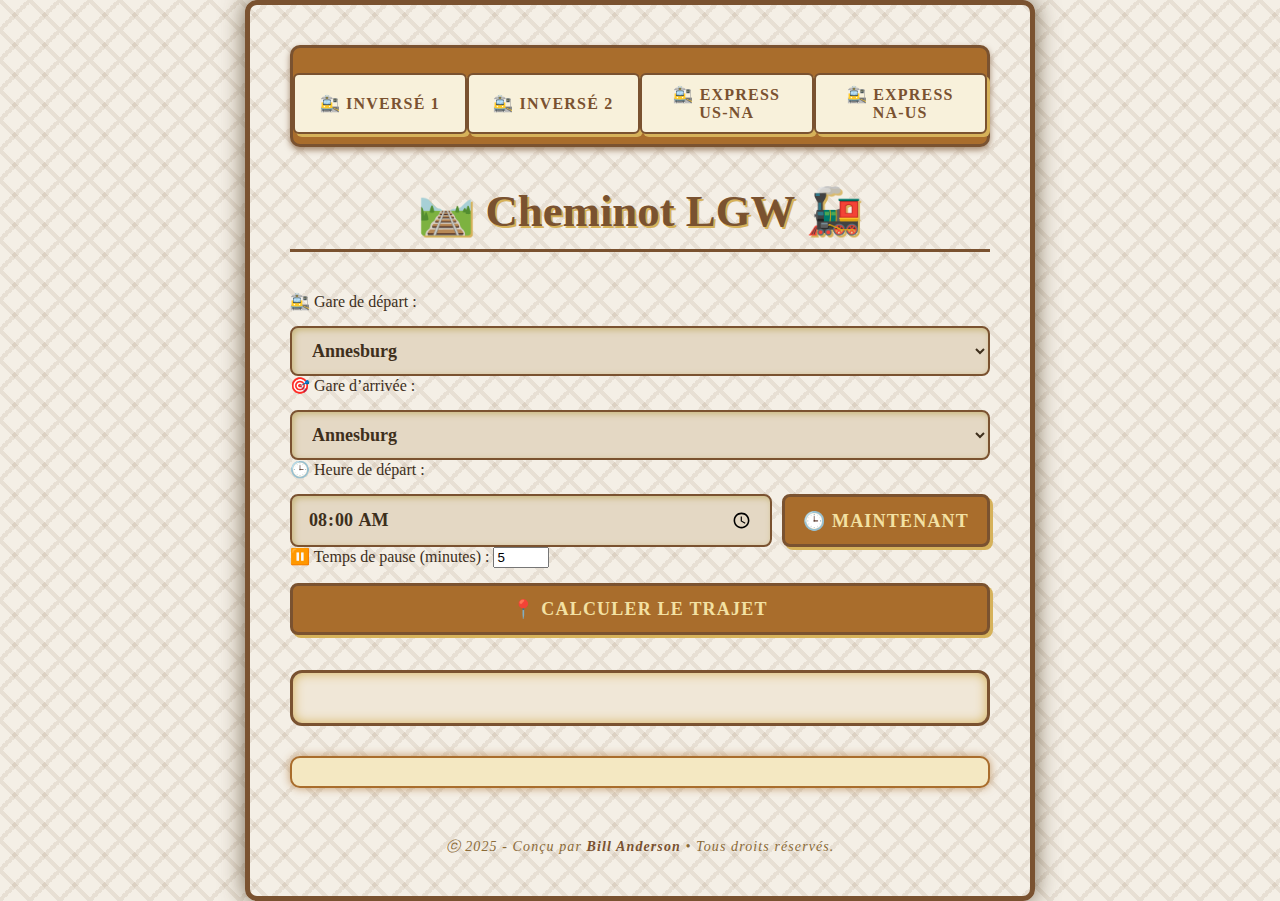
<file: index.html>
<!DOCTYPE html>
<html lang="fr">
<head>
  <meta charset="UTF-8" />
  <title>🚂 Cheminot LGW</title>
  <style>
    /* Style Western Cheminot Années 1800 */
    body {
      font-family: 'Georgia', serif;
      background: #f4efe6;
      color: #3e2f1c;
      padding: 40px;
      max-width: 700px;
      margin: auto;
      box-shadow: 0 0 25px rgba(60, 40, 10, 0.7);
      border-radius: 12px;
      border: 5px solid #7a5230;
      background-image:
        linear-gradient(45deg, transparent 45%, rgba(122, 82, 48, 0.1) 45%, rgba(122, 82, 48, 0.1) 55%, transparent 55%),
        linear-gradient(-45deg, transparent 45%, rgba(122, 82, 48, 0.1) 45%, rgba(122, 82, 48, 0.1) 55%, transparent 55%);
      background-size: 30px 30px;
    }

    /* Menu de navigation */
    .menu {
      display: flex;
      justify-content: space-around;
      margin-bottom: 30px;
      padding: 10px 0;
      background-color: #a96d2c;
      border: 3px solid #7a5230;
      border-radius: 10px;
      box-shadow: 0 3px 6px #7a5230aa;
    }

    .menu button {
      background-color: #f8f1db;
      color: #7a5230;
      border: 2px solid #7a5230;
      padding: 10px 16px;
      font-size: 16px;
      font-weight: bold;
      font-family: 'Georgia', serif;
      border-radius: 6px;
      cursor: pointer;
      transition: all 0.3s ease;
    }

    .menu button:hover {
      background-color: #d6b25a;
      color: #3e2f1c;
      transform: scale(1.05);
    }

    h2 {
      font-family: 'Playfair Display', serif;
      font-weight: 900;
      text-align: center;
      color: #7a5230;
      text-shadow: 2px 2px 0 #d6b25a;
      font-size: 2.8rem;
      margin-bottom: 40px;
      border-bottom: 3px solid #7a5230;
      padding-bottom: 12px;
    }

    select, input[type="time"], button {
      width: 100%;
      padding: 12px 16px;
      margin-top: 15px;
      border-radius: 8px;
      border: 2px solid #7a5230;
      font-size: 18px;
      background-color: #e4d8c4;
      color: #3e2f1c;
      box-shadow: inset 2px 2px 6px #c9b77b;
      font-weight: 600;
      transition: background-color 0.3s ease, border-color 0.3s ease;
      cursor: pointer;
      font-family: 'Georgia', serif;
    }

    select:hover, input[type="time"]:hover {
      background-color: #f8f1db;
      border-color: #a96d2c;
    }

    button {
      background-color: #a96d2c;
      color: #f3e1a3;
      font-weight: 900;
      border: 3px solid #7a5230;
      box-shadow: 3px 3px 0 #d6b25a;
      text-transform: uppercase;
      letter-spacing: 1.2px;
    }

    button:hover {
      background-color: #7a5230;
      border-color: #a96d2c;
      color: #f8f1db;
      box-shadow: 3px 3px 8px #d6b25a;
    }

    .result {
      margin-top: 35px;
      padding: 25px 20px;
      background: #f0e7d7;
      border: 3px solid #7a5230;
      border-radius: 12px;
      font-size: 16px;
      color: #4a3a1a;
      box-shadow: inset 0 0 12px #d6b25a;
      white-space: pre-line;
      font-family: 'Georgia', serif;
      line-height: 1.6;
    }

    .result strong {
      color: #a96d2c;
      text-shadow: 1px 1px 0 #f8f1db;
    }

    .result span {
      color: #7a5230;
      font-weight: 600;
    }

    .step {
      margin: 12px 0;
      border-left: 5px solid #a96d2c;
      padding-left: 14px;
      font-style: italic;
    }

    #trajetComplet {
      margin-top: 30px;
      padding: 14px 20px;
      background-color: #f4e8c2;
      border-radius: 10px;
      font-family: 'Courier New', monospace;
      font-size: 18px;
      color: #7a5230;
      user-select: all;
      cursor: text;
      border: 2px solid #a96d2c;
      box-shadow: 0 0 10px #a96d2caa;
      font-weight: bold;
    }

    footer {
      margin-top: 50px;
      text-align: center;
      font-size: 14px;
      color: #8b6b38;
      font-family: 'Georgia', serif;
      font-style: italic;
      letter-spacing: 1.1px;
      user-select: none;
    }

    .time-container {
      display: flex;
      gap: 10px;
    }

    .time-container input[type="time"] {
      flex: 1;
    }

    .time-container button {
      width: auto;
      padding: 12px 18px;
    }

    #horaireTable {
      margin-top: 30px;
      width: 100%;
      border-collapse: collapse;
      font-family: 'Georgia', serif;
      color: #3e2f1c;
    }

    #horaireTable th, #horaireTable td {
      border: 1px solid #7a5230;
      padding: 10px 12px;
      text-align: left;
    }

    #horaireTable th {
      background-color: #a96d2c;
      color: #f8f1db;
      font-weight: 700;
      text-transform: uppercase;
    }

    #horaireTable tbody tr:nth-child(odd) {
      background-color: #f4e8c2;
    }
  </style>
</head>
<body>

  <!-- Menu de navigation -->
  <nav class="menu">
    <button onclick="window.location.href='index.html'">🚉 inversé 1</button>
    <button onclick="window.location.href='inverse-2.html'">🚉 inversé 2</button>
    <button onclick="window.location.href='Express-US-NA.html'">🚉 Express US-NA</button>
    <button onclick="window.location.href='Express-NA-US.html'">🚉 Express NA-US</button>
  </nav>

  <h2>🛤️ Cheminot LGW 🚂</h2>

  <label for="start">🚉 Gare de départ :</label>
  <select id="start"></select>

  <label for="end">🎯 Gare d’arrivée :</label>
  <select id="end"></select>

  <label for="heure">🕒 Heure de départ :</label>
  <div class="time-container">
    <input type="time" id="heure" value="08:00" />
    <button type="button" onclick="definirHeureActuelle()">🕒 Maintenant</button>
  </div>

  <label for="pause">⏸️ Temps de pause (minutes) :</label>
  <input type="number" id="pause" min="0" max="60" value="5" />

  <button onclick="calculerTrajet()">📍 Calculer le trajet</button>

  <div class="result" id="resultat"></div>
  <div id="trajetComplet" title="Trajet complet - sélectionne et copie facilement"></div>

  <table id="horaireTable" style="display:none;">
    <thead>
      <tr>
        <th>Gare</th>
        <th>Heure d’arrivée</th>
        <th>Heure de départ</th>
      </tr>
    </thead>
    <tbody></tbody>
  </table>

  <footer>
    ⓒ 2025 - Conçu par <strong style="color: #7a5230;">Bill Anderson</strong> • Tous droits réservés.
  </footer>

  <script>
    const trajets = {
      "Annesburg-Saint Denis": 4.0,
      "Saint Denis-Rhodes": 3.0,
      "Rhodes-Valentine": 4.0,
      "Valentine-Emerald Ranch": 3.0,
      "Emerald Ranch-Saint Denis": 3.0,
      "Rhodes-Riggs": 4.0,
      "Riggs-Wallace": 2.0,
      "Wallace-Annesburg": 8.0,
      "Rhodes-Blackwater": 5.30,
      "Blackwater-Macfarlane Ranch": 4.30,
      "Blackwater-Valentine": 3.30,

      "Macfarlane Ranch-Armadillo": 3.30,
      "Armadillo-Benedict": 3.22,

      "Benedict-Tumbleweed": 2.20,
      "Tumbleweed-Armadillo": 4.75
    };

    const gares = new Set();
    Object.keys(trajets).forEach(k => {
      const [a, b] = k.split("-");
      gares.add(a.trim());
      gares.add(b.trim());
    });

    const gareList = Array.from(gares).sort();
    const startSelect = document.getElementById("start");
    const endSelect = document.getElementById("end");

    gareList.forEach(gare => {
      startSelect.add(new Option(gare, gare));
      endSelect.add(new Option(gare, gare));
    });

    function ajouterMinutes(heure, minutes) {
      const [h, m] = heure.split(':').map(Number);
      const date = new Date();
      date.setHours(h, m + minutes);
      const hh = String(date.getHours()).padStart(2, '0');
      const mm = String(date.getMinutes()).padStart(2, '0');
      return `${hh}:${mm}`;
    }

    function trouverChemin(start, end, trajets, visited = new Set()) {
      if (start === end) return [];

      for (const [cle, temps] of trajets) {
        const [debut, fin] = cle.split("-");
        if (debut === start && !visited.has(cle)) {
          visited.add(cle);
          if (fin === end) {
            return [{ debut, fin, temps }];
          }
          const suite = trouverChemin(fin, end, trajets, new Set(visited));
          if (suite) {
            return [{ debut, fin, temps }].concat(suite);
          }
        }
      }
      return null;
    }

    function definirHeureActuelle() {
      const now = new Date();
      const hh = String(now.getHours()).padStart(2, '0');
      const mm = String(now.getMinutes()).padStart(2, '0');
      document.getElementById("heure").value = `${hh}:${mm}`;
    }

    function calculerTrajet() {
      const start = startSelect.value;
      const end = endSelect.value;
      const heureDepart = document.getElementById("heure").value;
      const pauseMinutes = parseInt(document.getElementById("pause").value) || 5;

      if (start === end) {
        document.getElementById("resultat").innerText = "⛔ Départ et arrivée identiques.";
        document.getElementById("trajetComplet").innerText = "";
        document.getElementById("horaireTable").style.display = "none";
        return;
      }

      const trajetPossible = Object.entries(trajets);
      const chemin = trouverChemin(start, end, trajetPossible);

      if (!chemin) {
        document.getElementById("resultat").innerText = "❌ Aucun trajet possible trouvé.";
        document.getElementById("trajetComplet").innerText = "";
        document.getElementById("horaireTable").style.display = "none";
        return;
      }

      let totalTemps = 0;
      let horaireActuel = heureDepart;
      let texte = `<strong>🧭 Départ :</strong> <span>${start}</span><br>`;
      texte += `<strong>🕒 Heure de départ :</strong> <span>${heureDepart}</span><br><br>`;

      const garesTrajet = [start];
      const horaires = [];
      horaires.push({ gare: start, arrivee: "-", depart: heureDepart });

      chemin.forEach((seg, index) => {
        totalTemps += seg.temps;
        horaireActuel = ajouterMinutes(horaireActuel, seg.temps);
        texte += `<div class="step">➡️ <strong>${seg.debut}</strong> → <strong>${seg.fin}</strong> : ${seg.temps.toFixed(2)} min → 🕓 <span>${horaireActuel}</span></div>`;

        garesTrajet.push(seg.fin);
        horaires.push({ gare: seg.fin, arrivee: horaireActuel, depart: horaireActuel });

        if (index < chemin.length - 1) {
          horaireActuel = ajouterMinutes(horaireActuel, pauseMinutes);
          totalTemps += pauseMinutes;
          texte += `<div class="step">⏸ Pause de ${pauseMinutes} min à <strong>${seg.fin}</strong> → 🕓 <span>${horaireActuel}</span></div>`;
          horaires[horaires.length - 1].depart = horaireActuel;
        }
      });

      texte += `<br><strong>⏱️ Temps total :</strong> <span>${Math.floor(totalTemps)} min</span><br>`;
      texte += `<strong>📍 Arrivée finale :</strong> <span>${horaireActuel}</span>`;

      document.getElementById("resultat").innerHTML = texte;

      let trajetAvecHoraires = "Train Express de : ";
      for (let i = 0; i < horaires.length; i++) {
        const gare = horaires[i].gare;
        if (i === horaires.length - 1) {
          trajetAvecHoraires += `${gare} terminus`;
        } else {
          trajetAvecHoraires += `${gare} ${horaires[i].arrivee !== "-" ? horaires[i].arrivee : horaires[i].depart} → `;
        }
      }
      document.getElementById("trajetComplet").innerText = trajetAvecHoraires;

      const tbody = document.querySelector("#horaireTable tbody");
      tbody.innerHTML = "";
      horaires.forEach(h => {
        const tr = document.createElement("tr");
        tr.innerHTML = `
          <td>${h.gare}</td>
          <td>${h.arrivee}</td>
          <td>${h.depart}</td>
        `;
        tbody.appendChild(tr);
      });
      document.getElementById("horaireTable").style.display = "table";
    }
  </script>
</body>
</html>
</file>
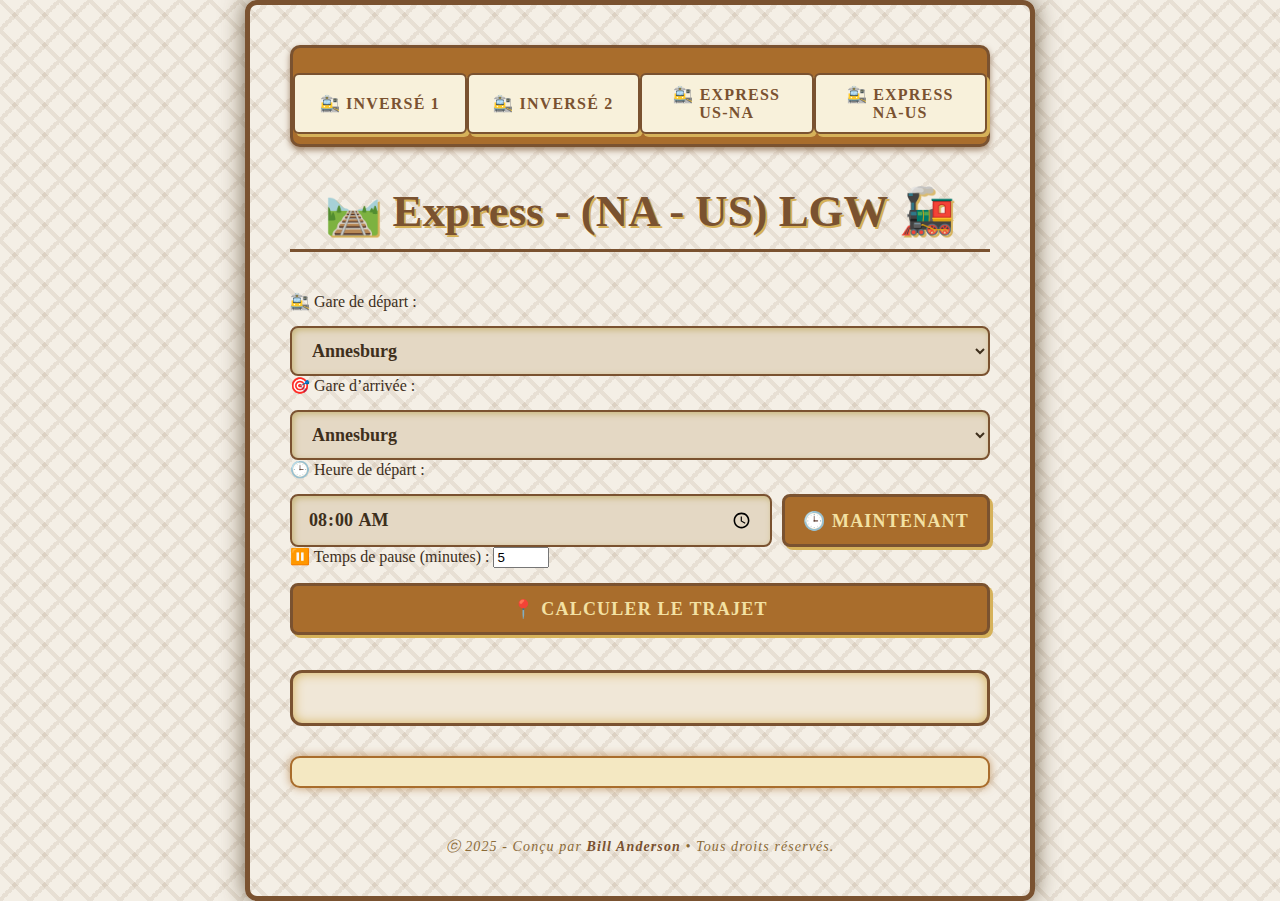
<file: Express-NA-US.html>
<!DOCTYPE html>
<html lang="fr">
<head>
  <meta charset="UTF-8" />
  <title>🚂 Cheminot LGW</title>
  <style>
    /* Style Western Cheminot Années 1800 */
    body {
      font-family: 'Georgia', serif;
      background: #f4efe6;
      color: #3e2f1c;
      padding: 40px;
      max-width: 700px;
      margin: auto;
      box-shadow: 0 0 25px rgba(60, 40, 10, 0.7);
      border-radius: 12px;
      border: 5px solid #7a5230;
      background-image:
        linear-gradient(45deg, transparent 45%, rgba(122, 82, 48, 0.1) 45%, rgba(122, 82, 48, 0.1) 55%, transparent 55%),
        linear-gradient(-45deg, transparent 45%, rgba(122, 82, 48, 0.1) 45%, rgba(122, 82, 48, 0.1) 55%, transparent 55%);
      background-size: 30px 30px;
    }

    /* Menu de navigation */
    .menu {
      display: flex;
      justify-content: space-around;
      margin-bottom: 30px;
      padding: 10px 0;
      background-color: #a96d2c;
      border: 3px solid #7a5230;
      border-radius: 10px;
      box-shadow: 0 3px 6px #7a5230aa;
    }

    .menu button {
      background-color: #f8f1db;
      color: #7a5230;
      border: 2px solid #7a5230;
      padding: 10px 16px;
      font-size: 16px;
      font-weight: bold;
      font-family: 'Georgia', serif;
      border-radius: 6px;
      cursor: pointer;
      transition: all 0.3s ease;
    }

    .menu button:hover {
      background-color: #d6b25a;
      color: #3e2f1c;
      transform: scale(1.05);
    }

    h2 {
      font-family: 'Playfair Display', serif;
      font-weight: 900;
      text-align: center;
      color: #7a5230;
      text-shadow: 2px 2px 0 #d6b25a;
      font-size: 2.8rem;
      margin-bottom: 40px;
      border-bottom: 3px solid #7a5230;
      padding-bottom: 12px;
    }

    select, input[type="time"], button {
      width: 100%;
      padding: 12px 16px;
      margin-top: 15px;
      border-radius: 8px;
      border: 2px solid #7a5230;
      font-size: 18px;
      background-color: #e4d8c4;
      color: #3e2f1c;
      box-shadow: inset 2px 2px 6px #c9b77b;
      font-weight: 600;
      transition: background-color 0.3s ease, border-color 0.3s ease;
      cursor: pointer;
      font-family: 'Georgia', serif;
    }

    select:hover, input[type="time"]:hover {
      background-color: #f8f1db;
      border-color: #a96d2c;
    }

    button {
      background-color: #a96d2c;
      color: #f3e1a3;
      font-weight: 900;
      border: 3px solid #7a5230;
      box-shadow: 3px 3px 0 #d6b25a;
      text-transform: uppercase;
      letter-spacing: 1.2px;
    }

    button:hover {
      background-color: #7a5230;
      border-color: #a96d2c;
      color: #f8f1db;
      box-shadow: 3px 3px 8px #d6b25a;
    }

    .result {
      margin-top: 35px;
      padding: 25px 20px;
      background: #f0e7d7;
      border: 3px solid #7a5230;
      border-radius: 12px;
      font-size: 16px;
      color: #4a3a1a;
      box-shadow: inset 0 0 12px #d6b25a;
      white-space: pre-line;
      font-family: 'Georgia', serif;
      line-height: 1.6;
    }

    .result strong {
      color: #a96d2c;
      text-shadow: 1px 1px 0 #f8f1db;
    }

    .result span {
      color: #7a5230;
      font-weight: 600;
    }

    .step {
      margin: 12px 0;
      border-left: 5px solid #a96d2c;
      padding-left: 14px;
      font-style: italic;
    }

    #trajetComplet {
      margin-top: 30px;
      padding: 14px 20px;
      background-color: #f4e8c2;
      border-radius: 10px;
      font-family: 'Courier New', monospace;
      font-size: 18px;
      color: #7a5230;
      user-select: all;
      cursor: text;
      border: 2px solid #a96d2c;
      box-shadow: 0 0 10px #a96d2caa;
      font-weight: bold;
    }

    footer {
      margin-top: 50px;
      text-align: center;
      font-size: 14px;
      color: #8b6b38;
      font-family: 'Georgia', serif;
      font-style: italic;
      letter-spacing: 1.1px;
      user-select: none;
    }

    .time-container {
      display: flex;
      gap: 10px;
    }

    .time-container input[type="time"] {
      flex: 1;
    }

    .time-container button {
      width: auto;
      padding: 12px 18px;
    }

    #horaireTable {
      margin-top: 30px;
      width: 100%;
      border-collapse: collapse;
      font-family: 'Georgia', serif;
      color: #3e2f1c;
    }

    #horaireTable th, #horaireTable td {
      border: 1px solid #7a5230;
      padding: 10px 12px;
      text-align: left;
    }

    #horaireTable th {
      background-color: #a96d2c;
      color: #f8f1db;
      font-weight: 700;
      text-transform: uppercase;
    }

    #horaireTable tbody tr:nth-child(odd) {
      background-color: #f4e8c2;
    }
  </style>
</head>
<body>

  <!-- Menu de navigation -->
  <nav class="menu">
    <button onclick="window.location.href='index.html'">🚉 inversé 1</button>
    <button onclick="window.location.href='inverse-2.html'">🚉 inversé 2</button>
    <button onclick="window.location.href='Express-US-NA.html'">🚉 Express US-NA</button>
    <button onclick="window.location.href='Express-NA-US.html'">🚉 Express NA-US</button>
  </nav>

  <h2>🛤️ Express - (NA - US) LGW 🚂</h2>

  <label for="start">🚉 Gare de départ :</label>
  <select id="start"></select>

  <label for="end">🎯 Gare d’arrivée :</label>
  <select id="end"></select>

  <label for="heure">🕒 Heure de départ :</label>
  <div class="time-container">
    <input type="time" id="heure" value="08:00" />
    <button type="button" onclick="definirHeureActuelle()">🕒 Maintenant</button>
  </div>

  <label for="pause">⏸️ Temps de pause (minutes) :</label>
  <input type="number" id="pause" min="0" max="60" value="5" />

  <button onclick="calculerTrajet()">📍 Calculer le trajet</button>

  <div class="result" id="resultat"></div>
  <div id="trajetComplet" title="Trajet complet - sélectionne et copie facilement"></div>

  <table id="horaireTable" style="display:none;">
    <thead>
      <tr>
        <th>Gare</th>
        <th>Heure d’arrivée</th>
        <th>Heure de départ</th>
      </tr>
    </thead>
    <tbody></tbody>
  </table>

  <footer>
    ⓒ 2025 - Conçu par <strong style="color: #7a5230;">Bill Anderson</strong> • Tous droits réservés.
  </footer>

  <script>
    const trajets = {
      "Blackwater-Saint Denis": 7.14,
      "Armadillo-Saint Denis": 14.15,
      "Tumbleweed-Saint Denis": 19.30,
      "Blackwater-Valentine": 3.50,
      "Armadillo-Valentine": 11.30,
      "Tumbleweed-Valentine": 17.0,
      "Blackwater-Annesburg": 11.14,
      "Armadillo-Annesburg": 18.15,
      "Tumbleweed-Annesburg": 23.30,
      "Blackwater-Riggs": 1.10,
      "Armadillo-Riggs": 8.40,
      "Tumbleweed-Riggs": 14.0,
      "Blackwater-Rhodes": 5.30,
      "Armadillo-Rhodes": 11.9,
      "Tumbleweed-Rhodes": 17.30
    };

    const gares = new Set();
    Object.keys(trajets).forEach(k => {
      const [a, b] = k.split("-");
      gares.add(a.trim());
      gares.add(b.trim());
    });

    const gareList = Array.from(gares).sort();
    const startSelect = document.getElementById("start");
    const endSelect = document.getElementById("end");

    gareList.forEach(gare => {
      startSelect.add(new Option(gare, gare));
      endSelect.add(new Option(gare, gare));
    });

    function ajouterMinutes(heure, minutes) {
      const [h, m] = heure.split(':').map(Number);
      const date = new Date();
      date.setHours(h, m + minutes);
      const hh = String(date.getHours()).padStart(2, '0');
      const mm = String(date.getMinutes()).padStart(2, '0');
      return `${hh}:${mm}`;
    }

    function trouverChemin(start, end, trajets, visited = new Set()) {
      if (start === end) return [];

      for (const [cle, temps] of trajets) {
        const [debut, fin] = cle.split("-");
        if (debut === start && !visited.has(cle)) {
          visited.add(cle);
          if (fin === end) {
            return [{ debut, fin, temps }];
          }
          const suite = trouverChemin(fin, end, trajets, new Set(visited));
          if (suite) {
            return [{ debut, fin, temps }].concat(suite);
          }
        }
      }
      return null;
    }

    function definirHeureActuelle() {
      const now = new Date();
      const hh = String(now.getHours()).padStart(2, '0');
      const mm = String(now.getMinutes()).padStart(2, '0');
      document.getElementById("heure").value = `${hh}:${mm}`;
    }

    function calculerTrajet() {
      const start = startSelect.value;
      const end = endSelect.value;
      const heureDepart = document.getElementById("heure").value;
      const pauseMinutes = parseInt(document.getElementById("pause").value) || 5;

      if (start === end) {
        document.getElementById("resultat").innerText = "⛔ Départ et arrivée identiques.";
        document.getElementById("trajetComplet").innerText = "";
        document.getElementById("horaireTable").style.display = "none";
        return;
      }

      const trajetPossible = Object.entries(trajets);
      const chemin = trouverChemin(start, end, trajetPossible);

      if (!chemin) {
        document.getElementById("resultat").innerText = "❌ Aucun trajet possible trouvé.";
        document.getElementById("trajetComplet").innerText = "";
        document.getElementById("horaireTable").style.display = "none";
        return;
      }

      let totalTemps = 0;
      let horaireActuel = heureDepart;
      let texte = `<strong>🧭 Départ :</strong> <span>${start}</span><br>`;
      texte += `<strong>🕒 Heure de départ :</strong> <span>${heureDepart}</span><br><br>`;

      const garesTrajet = [start];
      const horaires = [];
      horaires.push({ gare: start, arrivee: "-", depart: heureDepart });

      chemin.forEach((seg, index) => {
        totalTemps += seg.temps;
        horaireActuel = ajouterMinutes(horaireActuel, seg.temps);
        texte += `<div class="step">➡️ <strong>${seg.debut}</strong> → <strong>${seg.fin}</strong> : ${seg.temps.toFixed(2)} min → 🕓 <span>${horaireActuel}</span></div>`;

        garesTrajet.push(seg.fin);
        horaires.push({ gare: seg.fin, arrivee: horaireActuel, depart: horaireActuel });

        if (index < chemin.length - 1) {
          horaireActuel = ajouterMinutes(horaireActuel, pauseMinutes);
          totalTemps += pauseMinutes;
          texte += `<div class="step">⏸ Pause de ${pauseMinutes} min à <strong>${seg.fin}</strong> → 🕓 <span>${horaireActuel}</span></div>`;
          horaires[horaires.length - 1].depart = horaireActuel;
        }
      });

      texte += `<br><strong>⏱️ Temps total :</strong> <span>${Math.floor(totalTemps)} min</span><br>`;
      texte += `<strong>📍 Arrivée finale :</strong> <span>${horaireActuel}</span>`;

      document.getElementById("resultat").innerHTML = texte;

      let trajetAvecHoraires = "Train Express de : ";
      for (let i = 0; i < horaires.length; i++) {
        const gare = horaires[i].gare;
        if (i === horaires.length - 1) {
          trajetAvecHoraires += `${gare} terminus`;
        } else {
          trajetAvecHoraires += `${gare} ${horaires[i].arrivee !== "-" ? horaires[i].arrivee : horaires[i].depart} → `;
        }
      }
      document.getElementById("trajetComplet").innerText = trajetAvecHoraires;

      const tbody = document.querySelector("#horaireTable tbody");
      tbody.innerHTML = "";
      horaires.forEach(h => {
        const tr = document.createElement("tr");
        tr.innerHTML = `
          <td>${h.gare}</td>
          <td>${h.arrivee}</td>
          <td>${h.depart}</td>
        `;
        tbody.appendChild(tr);
      });
      document.getElementById("horaireTable").style.display = "table";
    }
  </script>
</body>
</html>
</file>
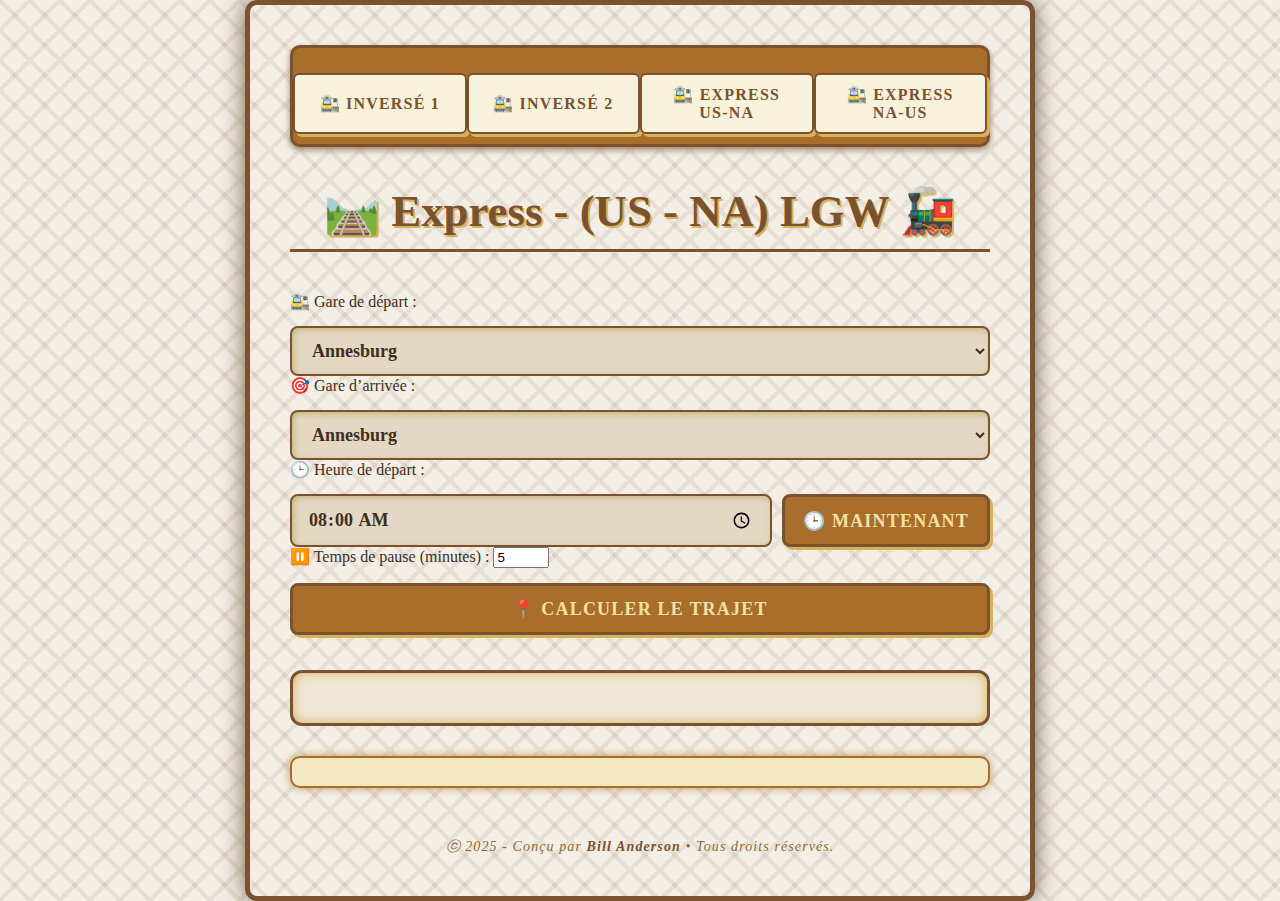
<file: Express-US-NA.html>
<!DOCTYPE html>
<html lang="fr">
<head>
  <meta charset="UTF-8" />
  <title>🚂 Cheminot LGW</title>
  <style>
    /* Style Western Cheminot Années 1800 */
    body {
      font-family: 'Georgia', serif;
      background: #f4efe6;
      color: #3e2f1c;
      padding: 40px;
      max-width: 700px;
      margin: auto;
      box-shadow: 0 0 25px rgba(60, 40, 10, 0.7);
      border-radius: 12px;
      border: 5px solid #7a5230;
      background-image:
        linear-gradient(45deg, transparent 45%, rgba(122, 82, 48, 0.1) 45%, rgba(122, 82, 48, 0.1) 55%, transparent 55%),
        linear-gradient(-45deg, transparent 45%, rgba(122, 82, 48, 0.1) 45%, rgba(122, 82, 48, 0.1) 55%, transparent 55%);
      background-size: 30px 30px;
    }

    /* Menu de navigation */
    .menu {
      display: flex;
      justify-content: space-around;
      margin-bottom: 30px;
      padding: 10px 0;
      background-color: #a96d2c;
      border: 3px solid #7a5230;
      border-radius: 10px;
      box-shadow: 0 3px 6px #7a5230aa;
    }

    .menu button {
      background-color: #f8f1db;
      color: #7a5230;
      border: 2px solid #7a5230;
      padding: 10px 16px;
      font-size: 16px;
      font-weight: bold;
      font-family: 'Georgia', serif;
      border-radius: 6px;
      cursor: pointer;
      transition: all 0.3s ease;
    }

    .menu button:hover {
      background-color: #d6b25a;
      color: #3e2f1c;
      transform: scale(1.05);
    }

    h2 {
      font-family: 'Playfair Display', serif;
      font-weight: 900;
      text-align: center;
      color: #7a5230;
      text-shadow: 2px 2px 0 #d6b25a;
      font-size: 2.8rem;
      margin-bottom: 40px;
      border-bottom: 3px solid #7a5230;
      padding-bottom: 12px;
    }

    select, input[type="time"], button {
      width: 100%;
      padding: 12px 16px;
      margin-top: 15px;
      border-radius: 8px;
      border: 2px solid #7a5230;
      font-size: 18px;
      background-color: #e4d8c4;
      color: #3e2f1c;
      box-shadow: inset 2px 2px 6px #c9b77b;
      font-weight: 600;
      transition: background-color 0.3s ease, border-color 0.3s ease;
      cursor: pointer;
      font-family: 'Georgia', serif;
    }

    select:hover, input[type="time"]:hover {
      background-color: #f8f1db;
      border-color: #a96d2c;
    }

    button {
      background-color: #a96d2c;
      color: #f3e1a3;
      font-weight: 900;
      border: 3px solid #7a5230;
      box-shadow: 3px 3px 0 #d6b25a;
      text-transform: uppercase;
      letter-spacing: 1.2px;
    }

    button:hover {
      background-color: #7a5230;
      border-color: #a96d2c;
      color: #f8f1db;
      box-shadow: 3px 3px 8px #d6b25a;
    }

    .result {
      margin-top: 35px;
      padding: 25px 20px;
      background: #f0e7d7;
      border: 3px solid #7a5230;
      border-radius: 12px;
      font-size: 16px;
      color: #4a3a1a;
      box-shadow: inset 0 0 12px #d6b25a;
      white-space: pre-line;
      font-family: 'Georgia', serif;
      line-height: 1.6;
    }

    .result strong {
      color: #a96d2c;
      text-shadow: 1px 1px 0 #f8f1db;
    }

    .result span {
      color: #7a5230;
      font-weight: 600;
    }

    .step {
      margin: 12px 0;
      border-left: 5px solid #a96d2c;
      padding-left: 14px;
      font-style: italic;
    }

    #trajetComplet {
      margin-top: 30px;
      padding: 14px 20px;
      background-color: #f4e8c2;
      border-radius: 10px;
      font-family: 'Courier New', monospace;
      font-size: 18px;
      color: #7a5230;
      user-select: all;
      cursor: text;
      border: 2px solid #a96d2c;
      box-shadow: 0 0 10px #a96d2caa;
      font-weight: bold;
    }

    footer {
      margin-top: 50px;
      text-align: center;
      font-size: 14px;
      color: #8b6b38;
      font-family: 'Georgia', serif;
      font-style: italic;
      letter-spacing: 1.1px;
      user-select: none;
    }

    .time-container {
      display: flex;
      gap: 10px;
    }

    .time-container input[type="time"] {
      flex: 1;
    }

    .time-container button {
      width: auto;
      padding: 12px 18px;
    }

    #horaireTable {
      margin-top: 30px;
      width: 100%;
      border-collapse: collapse;
      font-family: 'Georgia', serif;
      color: #3e2f1c;
    }

    #horaireTable th, #horaireTable td {
      border: 1px solid #7a5230;
      padding: 10px 12px;
      text-align: left;
    }

    #horaireTable th {
      background-color: #a96d2c;
      color: #f8f1db;
      font-weight: 700;
      text-transform: uppercase;
    }

    #horaireTable tbody tr:nth-child(odd) {
      background-color: #f4e8c2;
    }
  </style>
</head>
<body>

  <!-- Menu de navigation -->
  <nav class="menu">
    <button onclick="window.location.href='index.html'">🚉 inversé 1</button>
    <button onclick="window.location.href='inverse-2.html'">🚉 inversé 2</button>
    <button onclick="window.location.href='Express-US-NA.html'">🚉 Express US-NA</button>
    <button onclick="window.location.href='Express-NA-US.html'">🚉 Express NA-US</button>
  </nav>

  <h2>🛤️ Express - (US - NA) LGW 🚂</h2>

  <label for="start">🚉 Gare de départ :</label>
  <select id="start"></select>

  <label for="end">🎯 Gare d’arrivée :</label>
  <select id="end"></select>

  <label for="heure">🕒 Heure de départ :</label>
  <div class="time-container">
    <input type="time" id="heure" value="08:00" />
    <button type="button" onclick="definirHeureActuelle()">🕒 Maintenant</button>
  </div>

  <label for="pause">⏸️ Temps de pause (minutes) :</label>
  <input type="number" id="pause" min="0" max="60" value="5" />

  <button onclick="calculerTrajet()">📍 Calculer le trajet</button>

  <div class="result" id="resultat"></div>
  <div id="trajetComplet" title="Trajet complet - sélectionne et copie facilement"></div>

  <table id="horaireTable" style="display:none;">
    <thead>
      <tr>
        <th>Gare</th>
        <th>Heure d’arrivée</th>
        <th>Heure de départ</th>
      </tr>
    </thead>
    <tbody></tbody>
  </table>

  <footer>
    ⓒ 2025 - Conçu par <strong style="color: #7a5230;">Bill Anderson</strong> • Tous droits réservés.
  </footer>

  <script>
    const trajets = {
      "Saint Denis-Blackwater": 7.14,
      "Saint Denis-Armadillo": 14.15,
      "Saint Denis-Tumbleweed": 19.30,
      "Valentine-Blackwater": 3.50,
      "Valentine-Armadillo": 11.30,
      "Valentine-Tumbleweed": 17.0,
      "Annesburg-Blackwater": 11.14,
      "Annesburg-Armadillo": 18.15,
      "Annesburg-Tumbleweed": 23.30,
      "Riggs-Blackwater": 1.10,
      "Riggs-Armadillo": 8.40,
      "Riggs-Tumbleweed": 14.0,
      "Rhodes-Blackwater": 5.30,
      "Rhodes-Armadillo": 11.9,
      "Rhodes-Tumbleweed": 17.30
    };

    const gares = new Set();
    Object.keys(trajets).forEach(k => {
      const [a, b] = k.split("-");
      gares.add(a.trim());
      gares.add(b.trim());
    });

    const gareList = Array.from(gares).sort();
    const startSelect = document.getElementById("start");
    const endSelect = document.getElementById("end");

    gareList.forEach(gare => {
      startSelect.add(new Option(gare, gare));
      endSelect.add(new Option(gare, gare));
    });

    function ajouterMinutes(heure, minutes) {
      const [h, m] = heure.split(':').map(Number);
      const date = new Date();
      date.setHours(h, m + minutes);
      const hh = String(date.getHours()).padStart(2, '0');
      const mm = String(date.getMinutes()).padStart(2, '0');
      return `${hh}:${mm}`;
    }

    function trouverChemin(start, end, trajets, visited = new Set()) {
      if (start === end) return [];

      for (const [cle, temps] of trajets) {
        const [debut, fin] = cle.split("-");
        if (debut === start && !visited.has(cle)) {
          visited.add(cle);
          if (fin === end) {
            return [{ debut, fin, temps }];
          }
          const suite = trouverChemin(fin, end, trajets, new Set(visited));
          if (suite) {
            return [{ debut, fin, temps }].concat(suite);
          }
        }
      }
      return null;
    }

    function definirHeureActuelle() {
      const now = new Date();
      const hh = String(now.getHours()).padStart(2, '0');
      const mm = String(now.getMinutes()).padStart(2, '0');
      document.getElementById("heure").value = `${hh}:${mm}`;
    }

    function calculerTrajet() {
      const start = startSelect.value;
      const end = endSelect.value;
      const heureDepart = document.getElementById("heure").value;
      const pauseMinutes = parseInt(document.getElementById("pause").value) || 5;

      if (start === end) {
        document.getElementById("resultat").innerText = "⛔ Départ et arrivée identiques.";
        document.getElementById("trajetComplet").innerText = "";
        document.getElementById("horaireTable").style.display = "none";
        return;
      }

      const trajetPossible = Object.entries(trajets);
      const chemin = trouverChemin(start, end, trajetPossible);

      if (!chemin) {
        document.getElementById("resultat").innerText = "❌ Aucun trajet possible trouvé.";
        document.getElementById("trajetComplet").innerText = "";
        document.getElementById("horaireTable").style.display = "none";
        return;
      }

      let totalTemps = 0;
      let horaireActuel = heureDepart;
      let texte = `<strong>🧭 Départ :</strong> <span>${start}</span><br>`;
      texte += `<strong>🕒 Heure de départ :</strong> <span>${heureDepart}</span><br><br>`;

      const garesTrajet = [start];
      const horaires = [];
      horaires.push({ gare: start, arrivee: "-", depart: heureDepart });

      chemin.forEach((seg, index) => {
        totalTemps += seg.temps;
        horaireActuel = ajouterMinutes(horaireActuel, seg.temps);
        texte += `<div class="step">➡️ <strong>${seg.debut}</strong> → <strong>${seg.fin}</strong> : ${seg.temps.toFixed(2)} min → 🕓 <span>${horaireActuel}</span></div>`;

        garesTrajet.push(seg.fin);
        horaires.push({ gare: seg.fin, arrivee: horaireActuel, depart: horaireActuel });

        if (index < chemin.length - 1) {
          horaireActuel = ajouterMinutes(horaireActuel, pauseMinutes);
          totalTemps += pauseMinutes;
          texte += `<div class="step">⏸ Pause de ${pauseMinutes} min à <strong>${seg.fin}</strong> → 🕓 <span>${horaireActuel}</span></div>`;
          horaires[horaires.length - 1].depart = horaireActuel;
        }
      });

      texte += `<br><strong>⏱️ Temps total :</strong> <span>${Math.floor(totalTemps)} min</span><br>`;
      texte += `<strong>📍 Arrivée finale :</strong> <span>${horaireActuel}</span>`;

      document.getElementById("resultat").innerHTML = texte;

      let trajetAvecHoraires = "Train Express de : ";
      for (let i = 0; i < horaires.length; i++) {
        const gare = horaires[i].gare;
        if (i === horaires.length - 1) {
          trajetAvecHoraires += `${gare} terminus`;
        } else {
          trajetAvecHoraires += `${gare} ${horaires[i].arrivee !== "-" ? horaires[i].arrivee : horaires[i].depart} → `;
        }
      }
      document.getElementById("trajetComplet").innerText = trajetAvecHoraires;

      const tbody = document.querySelector("#horaireTable tbody");
      tbody.innerHTML = "";
      horaires.forEach(h => {
        const tr = document.createElement("tr");
        tr.innerHTML = `
          <td>${h.gare}</td>
          <td>${h.arrivee}</td>
          <td>${h.depart}</td>
        `;
        tbody.appendChild(tr);
      });
      document.getElementById("horaireTable").style.display = "table";
    }
  </script>
</body>
</html>
</file>
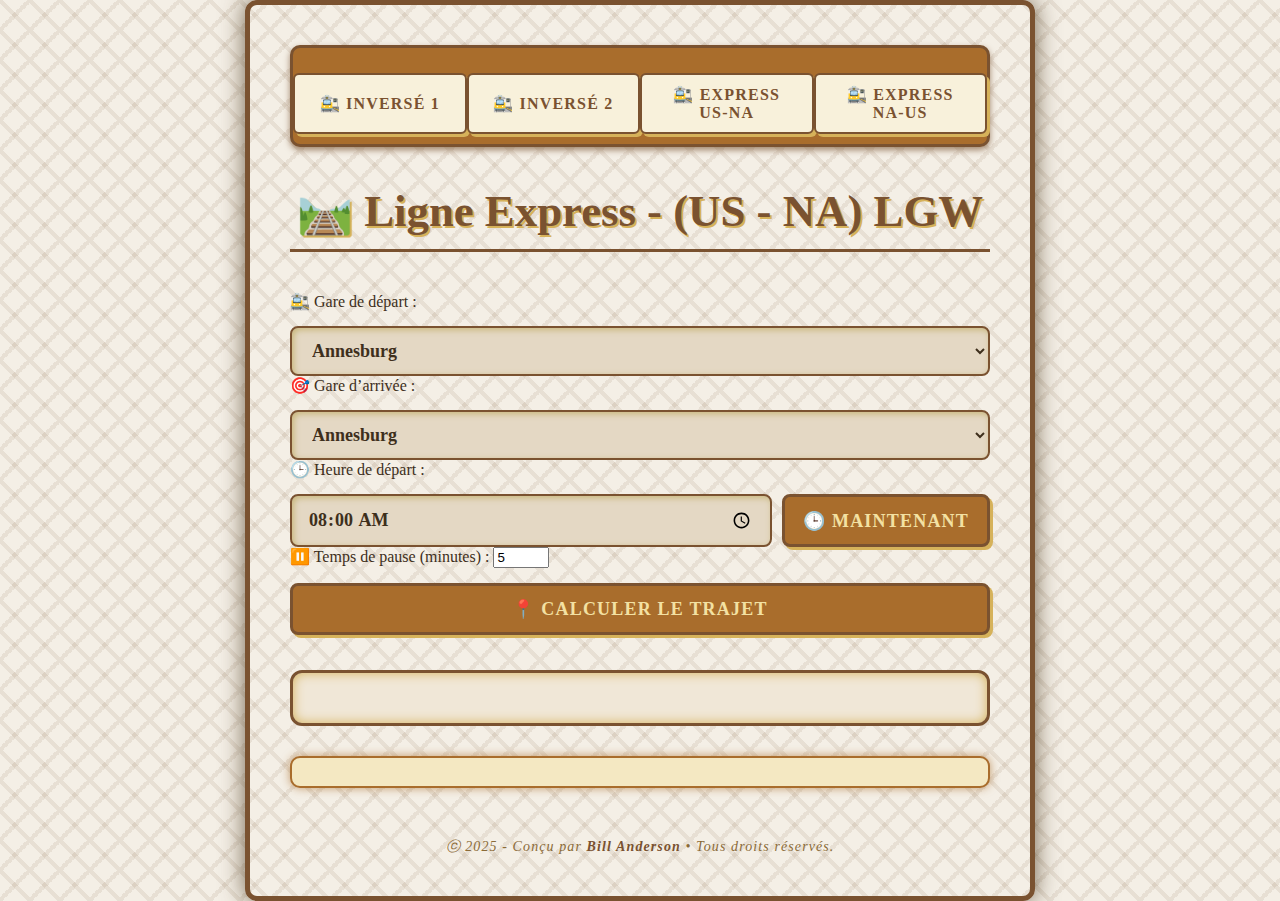
<file: inverse-2.html>
<!DOCTYPE html>
<html lang="fr">
<head>
  <meta charset="UTF-8" />
  <title>🚂 Cheminot LGW</title>
  <style>
    /* Style Western Cheminot Années 1800 */
    body {
      font-family: 'Georgia', serif;
      background: #f4efe6;
      color: #3e2f1c;
      padding: 40px;
      max-width: 700px;
      margin: auto;
      box-shadow: 0 0 25px rgba(60, 40, 10, 0.7);
      border-radius: 12px;
      border: 5px solid #7a5230;
      background-image:
        linear-gradient(45deg, transparent 45%, rgba(122, 82, 48, 0.1) 45%, rgba(122, 82, 48, 0.1) 55%, transparent 55%),
        linear-gradient(-45deg, transparent 45%, rgba(122, 82, 48, 0.1) 45%, rgba(122, 82, 48, 0.1) 55%, transparent 55%);
      background-size: 30px 30px;
    }

    /* Menu de navigation */
    .menu {
      display: flex;
      justify-content: space-around;
      margin-bottom: 30px;
      padding: 10px 0;
      background-color: #a96d2c;
      border: 3px solid #7a5230;
      border-radius: 10px;
      box-shadow: 0 3px 6px #7a5230aa;
    }

    .menu button {
      background-color: #f8f1db;
      color: #7a5230;
      border: 2px solid #7a5230;
      padding: 10px 16px;
      font-size: 16px;
      font-weight: bold;
      font-family: 'Georgia', serif;
      border-radius: 6px;
      cursor: pointer;
      transition: all 0.3s ease;
    }

    .menu button:hover {
      background-color: #d6b25a;
      color: #3e2f1c;
      transform: scale(1.05);
    }

    h2 {
      font-family: 'Playfair Display', serif;
      font-weight: 900;
      text-align: center;
      color: #7a5230;
      text-shadow: 2px 2px 0 #d6b25a;
      font-size: 2.8rem;
      margin-bottom: 40px;
      border-bottom: 3px solid #7a5230;
      padding-bottom: 12px;
    }

    select, input[type="time"], button {
      width: 100%;
      padding: 12px 16px;
      margin-top: 15px;
      border-radius: 8px;
      border: 2px solid #7a5230;
      font-size: 18px;
      background-color: #e4d8c4;
      color: #3e2f1c;
      box-shadow: inset 2px 2px 6px #c9b77b;
      font-weight: 600;
      transition: background-color 0.3s ease, border-color 0.3s ease;
      cursor: pointer;
      font-family: 'Georgia', serif;
    }

    select:hover, input[type="time"]:hover {
      background-color: #f8f1db;
      border-color: #a96d2c;
    }

    button {
      background-color: #a96d2c;
      color: #f3e1a3;
      font-weight: 900;
      border: 3px solid #7a5230;
      box-shadow: 3px 3px 0 #d6b25a;
      text-transform: uppercase;
      letter-spacing: 1.2px;
    }

    button:hover {
      background-color: #7a5230;
      border-color: #a96d2c;
      color: #f8f1db;
      box-shadow: 3px 3px 8px #d6b25a;
    }

    .result {
      margin-top: 35px;
      padding: 25px 20px;
      background: #f0e7d7;
      border: 3px solid #7a5230;
      border-radius: 12px;
      font-size: 16px;
      color: #4a3a1a;
      box-shadow: inset 0 0 12px #d6b25a;
      white-space: pre-line;
      font-family: 'Georgia', serif;
      line-height: 1.6;
    }

    .result strong {
      color: #a96d2c;
      text-shadow: 1px 1px 0 #f8f1db;
    }

    .result span {
      color: #7a5230;
      font-weight: 600;
    }

    .step {
      margin: 12px 0;
      border-left: 5px solid #a96d2c;
      padding-left: 14px;
      font-style: italic;
    }

    #trajetComplet {
      margin-top: 30px;
      padding: 14px 20px;
      background-color: #f4e8c2;
      border-radius: 10px;
      font-family: 'Courier New', monospace;
      font-size: 18px;
      color: #7a5230;
      user-select: all;
      cursor: text;
      border: 2px solid #a96d2c;
      box-shadow: 0 0 10px #a96d2caa;
      font-weight: bold;
    }

    footer {
      margin-top: 50px;
      text-align: center;
      font-size: 14px;
      color: #8b6b38;
      font-family: 'Georgia', serif;
      font-style: italic;
      letter-spacing: 1.1px;
      user-select: none;
    }

    .time-container {
      display: flex;
      gap: 10px;
    }

    .time-container input[type="time"] {
      flex: 1;
    }

    .time-container button {
      width: auto;
      padding: 12px 18px;
    }

    #horaireTable {
      margin-top: 30px;
      width: 100%;
      border-collapse: collapse;
      font-family: 'Georgia', serif;
      color: #3e2f1c;
    }

    #horaireTable th, #horaireTable td {
      border: 1px solid #7a5230;
      padding: 10px 12px;
      text-align: left;
    }

    #horaireTable th {
      background-color: #a96d2c;
      color: #f8f1db;
      font-weight: 700;
      text-transform: uppercase;
    }

    #horaireTable tbody tr:nth-child(odd) {
      background-color: #f4e8c2;
    }
  </style>
</head>
<body>

  <!-- Menu de navigation -->
  <nav class="menu">
    <button onclick="window.location.href='index.html'">🚉 inversé 1</button>
    <button onclick="window.location.href='inverse-2.html'">🚉 inversé 2</button>
    <button onclick="window.location.href='Express-US-NA.html'">🚉 Express US-NA</button>
    <button onclick="window.location.href='Express-NA-US.html'">🚉 Express NA-US</button>
  </nav>

  <h2>🛤️ Ligne Express - (US - NA) LGW</h2>

  <label for="start">🚉 Gare de départ :</label>
  <select id="start"></select>

  <label for="end">🎯 Gare d’arrivée :</label>
  <select id="end"></select>

  <label for="heure">🕒 Heure de départ :</label>
  <div class="time-container">
    <input type="time" id="heure" value="08:00" />
    <button type="button" onclick="definirHeureActuelle()">🕒 Maintenant</button>
  </div>

  <label for="pause">⏸️ Temps de pause (minutes) :</label>
  <input type="number" id="pause" min="0" max="60" value="5" />

  <button onclick="calculerTrajet()">📍 Calculer le trajet</button>

  <div class="result" id="resultat"></div>
  <div id="trajetComplet" title="Trajet complet - sélectionne et copie facilement"></div>

  <table id="horaireTable" style="display:none;">
    <thead>
      <tr>
        <th>Gare</th>
        <th>Heure d’arrivée</th>
        <th>Heure de départ</th>
      </tr>
    </thead>
    <tbody></tbody>
  </table>

  <footer>
    ⓒ 2025 - Conçu par <strong style="color: #7a5230;">Bill Anderson</strong> • Tous droits réservés.
  </footer>

  <script>
    const trajets = {
      "Saint Denis-Annesburg": 4.0,
      "Rhodes-Saint Denis": 3.0,
      "Valentine-Rhodes": 4.0,
      "Emerald Ranch-Valentine": 3.0,
      "Saint Denis-Emerald Ranch": 3.0,
      "Riggs-Rhodes": 4.0,
      "Wallace-Riggs": 2.0,
      "Annesburg-Wallace": 8.0,
      "Blackwater-Rhodes": 5.30,
      "Macfarlane Ranch-Blackwater": 4.30,

      "Armadillo-Macfarlane Ranch": 3.30,
      "Benedict-Armadillo": 3.22,

      "Tumbleweed-Benedict": 2.20,
      "Armadillo-Tumbleweed": 4.75
    };

    const gares = new Set();
    Object.keys(trajets).forEach(k => {
      const [a, b] = k.split("-");
      gares.add(a.trim());
      gares.add(b.trim());
    });

    const gareList = Array.from(gares).sort();
    const startSelect = document.getElementById("start");
    const endSelect = document.getElementById("end");

    gareList.forEach(gare => {
      startSelect.add(new Option(gare, gare));
      endSelect.add(new Option(gare, gare));
    });

    function ajouterMinutes(heure, minutes) {
      const [h, m] = heure.split(':').map(Number);
      const date = new Date();
      date.setHours(h, m + minutes);
      const hh = String(date.getHours()).padStart(2, '0');
      const mm = String(date.getMinutes()).padStart(2, '0');
      return `${hh}:${mm}`;
    }

    function trouverChemin(start, end, trajets, visited = new Set()) {
      if (start === end) return [];

      for (const [cle, temps] of trajets) {
        const [debut, fin] = cle.split("-");
        if (debut === start && !visited.has(cle)) {
          visited.add(cle);
          if (fin === end) {
            return [{ debut, fin, temps }];
          }
          const suite = trouverChemin(fin, end, trajets, new Set(visited));
          if (suite) {
            return [{ debut, fin, temps }].concat(suite);
          }
        }
      }
      return null;
    }

    function definirHeureActuelle() {
      const now = new Date();
      const hh = String(now.getHours()).padStart(2, '0');
      const mm = String(now.getMinutes()).padStart(2, '0');
      document.getElementById("heure").value = `${hh}:${mm}`;
    }

    function calculerTrajet() {
      const start = startSelect.value;
      const end = endSelect.value;
      const heureDepart = document.getElementById("heure").value;
      const pauseMinutes = parseInt(document.getElementById("pause").value) || 5;

      if (start === end) {
        document.getElementById("resultat").innerText = "⛔ Départ et arrivée identiques.";
        document.getElementById("trajetComplet").innerText = "";
        document.getElementById("horaireTable").style.display = "none";
        return;
      }

      const trajetPossible = Object.entries(trajets);
      const chemin = trouverChemin(start, end, trajetPossible);

      if (!chemin) {
        document.getElementById("resultat").innerText = "❌ Aucun trajet possible trouvé.";
        document.getElementById("trajetComplet").innerText = "";
        document.getElementById("horaireTable").style.display = "none";
        return;
      }

      let totalTemps = 0;
      let horaireActuel = heureDepart;
      let texte = `<strong>🧭 Départ :</strong> <span>${start}</span><br>`;
      texte += `<strong>🕒 Heure de départ :</strong> <span>${heureDepart}</span><br><br>`;

      const garesTrajet = [start];
      const horaires = [];
      horaires.push({ gare: start, arrivee: "-", depart: heureDepart });

      chemin.forEach((seg, index) => {
        totalTemps += seg.temps;
        horaireActuel = ajouterMinutes(horaireActuel, seg.temps);
        texte += `<div class="step">➡️ <strong>${seg.debut}</strong> → <strong>${seg.fin}</strong> : ${seg.temps.toFixed(2)} min → 🕓 <span>${horaireActuel}</span></div>`;

        garesTrajet.push(seg.fin);
        horaires.push({ gare: seg.fin, arrivee: horaireActuel, depart: horaireActuel });

        if (index < chemin.length - 1) {
          horaireActuel = ajouterMinutes(horaireActuel, pauseMinutes);
          totalTemps += pauseMinutes;
          texte += `<div class="step">⏸ Pause de ${pauseMinutes} min à <strong>${seg.fin}</strong> → 🕓 <span>${horaireActuel}</span></div>`;
          horaires[horaires.length - 1].depart = horaireActuel;
        }
      });

      texte += `<br><strong>⏱️ Temps total :</strong> <span>${Math.floor(totalTemps)} min</span><br>`;
      texte += `<strong>📍 Arrivée finale :</strong> <span>${horaireActuel}</span>`;

      document.getElementById("resultat").innerHTML = texte;

      let trajetAvecHoraires = "Train Express de : ";
      for (let i = 0; i < horaires.length; i++) {
        const gare = horaires[i].gare;
        if (i === horaires.length - 1) {
          trajetAvecHoraires += `${gare} terminus`;
        } else {
          trajetAvecHoraires += `${gare} ${horaires[i].arrivee !== "-" ? horaires[i].arrivee : horaires[i].depart} → `;
        }
      }
      document.getElementById("trajetComplet").innerText = trajetAvecHoraires;

      const tbody = document.querySelector("#horaireTable tbody");
      tbody.innerHTML = "";
      horaires.forEach(h => {
        const tr = document.createElement("tr");
        tr.innerHTML = `
          <td>${h.gare}</td>
          <td>${h.arrivee}</td>
          <td>${h.depart}</td>
        `;
        tbody.appendChild(tr);
      });
      document.getElementById("horaireTable").style.display = "table";
    }
  </script>
</body>
</html>
</file>
